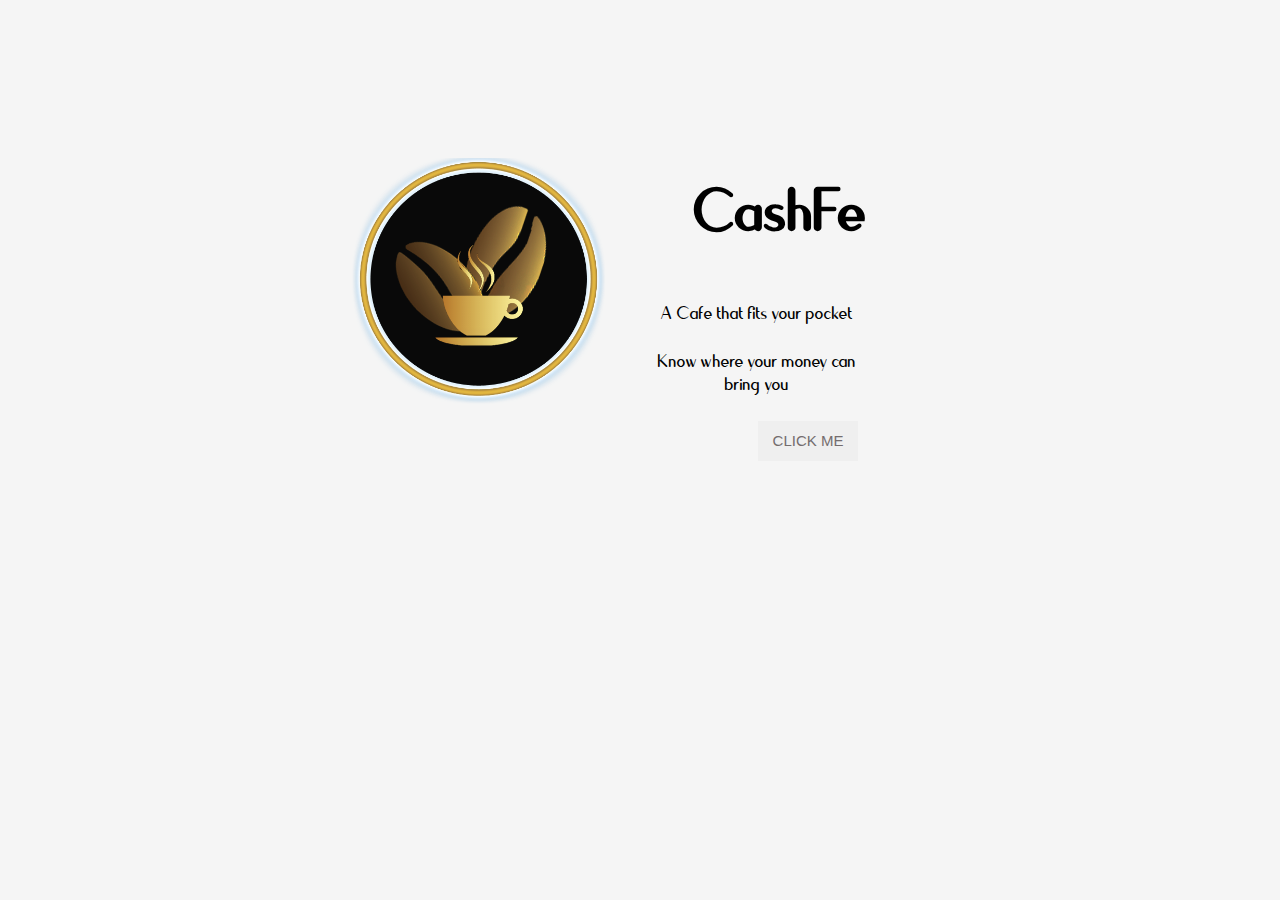
<file: index.html>
<!DOCTYPE html>
<html>
    <head>
        <meta name = "viewport" content = "width=device-width, initial-scale = 1.0">
        <title>CashFe</title>
        <link rel="stylesheet" type="text/css" href="CSS/index.css">
    </head>
    <header>
        <div>
            <img id = "home-logo" src="CSS/Logos/cashe-logo.png" alt = "Cashfe Logo"/>   
            <br>
            <h1>CashFe</h1> 
        </div>
    </header>
    <body>
        <div>
            <p>A Cafe that fits your pocket</p> 
            <p>Know where your money can bring you </p>
        </div>
        <div>
            <button id = "button" type="button">CLICK ME</button>
        </div>
       <!-- Insert link to app.js here -->
        <script src = "scripts/app.js" async> </script>
    </body>
</html>
</file>
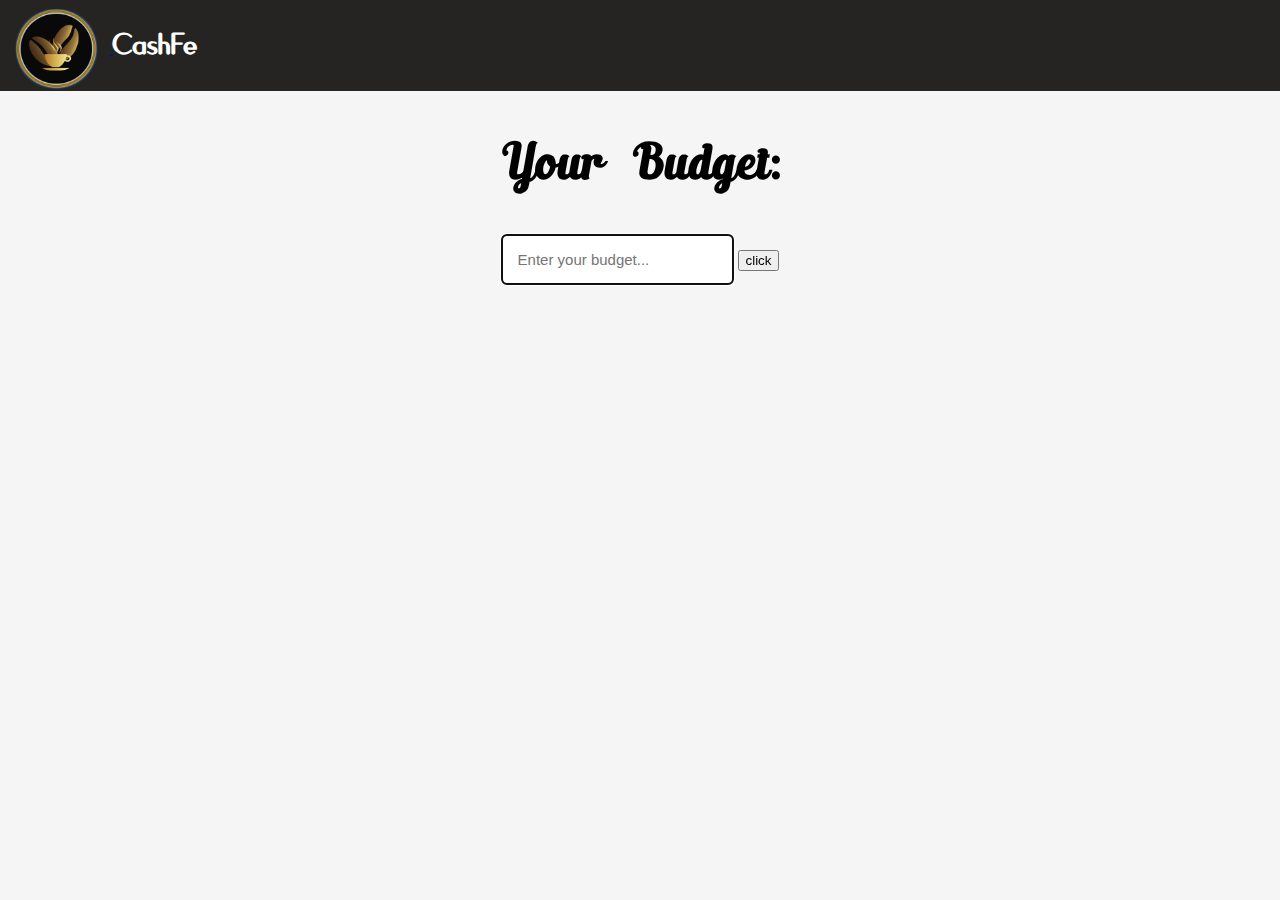
<file: home.html>
<!DOCTYPE html>
<html>
    <head>
        <title>Home: CashFe</title>
        <link rel="stylesheet" type="text/css" href="CSS/home.css">
    </head>
    <body>
        <div id="top">
            <a href = "index.html">            <img id = "logo" src="CSS/Logos/cashe-logo.png" alt="CashFe Logo" > </a>
            <h1>CashFe</h1>
        </div>
        <div>
            <div id="budget">
                <h2>Your Budget: </h2>
                <form id="budgetForm" >
                    <input id="budget-value" type="text" placeholder="Enter your budget..." name="budget" required autofocus>
                    <button id="budget-button" type="button">click</button>
                </form>
            </div>
            <div id="filter-background">
                <div id="filter">
                    <div class="filter-class">
                        <h2>Commodity Category</h2>
                        <form class ="category">
                            <input type="checkbox" id="cakes" onclick="getCategory(this.id)">Cakes
                            <input type="checkbox" id="cookies" onclick="getCategory(this.id)">Cookies
                            <input type="checkbox"  id="coffee" onclick="getCategory(this.id)">Coffee
                            <input type="checkbox"  id="frappe" onclick="getCategory(this.id)">Frappe
                            <input type="checkbox"  id="juice" onclick="getCategory(this.id)">Juice
                            <input type="checkbox" id="milk" onclick="getCategory(this.id)">Milk Tea
                            <input type="checkbox"  id="pasta" onclick="getCategory(this.id)">Pasta
                            <input type="checkbox"  id="rice" onclick="getCategory(this.id)">Rice Meal
                        </form>
                    </div>
                    <div class="filter-class">
                        <h2>Wi-Fi Availability</h2>
                        <form id = "radio-choice" >
                           <div>
                            <input type="radio" name="availability" id="yes" value="yes" onclick="getAvailability(this.id)">Yes                 
                            </div>
                            <div>
                            <input type="radio" name="availability" id="no" value="no" onclick="getAvailability(this.id)">No
                            </div>
                        </form>
                    </div>
                    <div class="filter-class">
                        <h2>Cafe Ambiance</h2>
                        <div class = "category">
                        <input type="checkbox" id="cozy" onclick="getAmbience(this.id)">Cozy
                        <input type="checkbox" id="quiet" onclick="getAmbience(this.id)">Quiet
                        <input type="checkbox" id="casual" onclick="getAmbience(this.id)">Casual
                        </div>
                    </div>  
                </div>
            </div>
        <!--<script src="scripts/modal.js" async></script>-->
        <!--<script src="scripts/indexedDB.js" async></script>-->
        <script src="scripts/appDB.js" async></script>
        </div>
    </body>
</html>
</file>
<file: CSS/index.css>
@font-face{
    font-family:Quesha;
    src: url(Fonts/Quesha.ttf);
}
body {
    background-color: whitesmoke;
}
div:first-of-type{
    text-align: center;
}
div:nth-of-type(1) p{
    margin-top: 0px;
    text-align: center;
    font-size: 25px;
    font-family: Quesha;
    margin-right: 400px;
}
div:nth-of-type(2){
    margin-left: 750px;
}
#button {
    border: none;
    color: #746D6E;
    font-size: 15px;
    padding: 50px, 60px; 
    height: 40px;
    width: 100px;
}
div:first-of-type h1{
    font-family: Quesha;
    font-size: 80px;
    margin-right: 350px;
    margin-top: 150px;
}
#home-logo {
    margin-top: 150px;
    height: 250px;
    float: left;
    margin-left: 300px;
    clear: both;
}
</file>
<file: CSS/home.css>
@font-face{
    font-family: Quesha;
    src: url("Fonts/Quesha.ttf");
}
@font-face{
    font-family: ExpressoCaffe;
    src: url("Fonts/ExpressoCaffe.ttf");
}
@font-face{
    font-family: AltoySitalic;
    src: url("Fonts/Altoysitalic personal only.ttf");
}

body{
    width: 100%;
    margin:0%;
    background-color: whitesmoke;
    /*
    background-image: url(Backgrounds/french-style-coffee-shops.jpeg);
    position: fixed;
    background-repeat: no-repeat;
    background-size: cover;*/
}

#budget{
    display: block;
    text-align: center;
}
#budget h2{
    font-family: AltoySitalic;
    font-size: 50px;
    font-weight: bold;
    color: black;
}
#budget-value{
    padding: 15px;
    font-size: 15px;
    color:darkgray;
    border-radius: 5px;
}
#sub{
    width : 60px;
    height: 40px;
    border: none;
     
}

#logo {
    height: auto;
    width: 110px;
    vertical-align: middle;
}

#top{
    background-color:#252423;
    color: white;
    font-family: Quesha;
    height: auto;
}
#top img, #top h1{
    display: inline-block;
}
#top h1{
    font-size: 40px;
    font-weight: bold;
}

#filter-background{
    display:none;
    position:fixed;
    z-index: 1;
    left: 0;
    top: 0;
    width: 100%; /* Full width */
    height: 100%; /* Full height */
    overflow: auto; /* Enable scroll if needed */
    background-color: rgb(0,0,0); /* Fallback color */
    background-color: rgba(0,0,0,0.4); /* Black w/ opacity */
}
#filter{
    background-color: #fefefe;
    margin: 10%;
    padding: 20px;
    border: 1px solid #888;
    width: 80%;
}
.filter-class h2{
    font-family: Quesha;
    font-size: 30px;
    text-align: center;
}
.category {
    text-align: center;
    font-size: 16px;
}
#radio-choice {
    font-size: 16px;
    display: inline;
    text-align: center;
}
</file>
